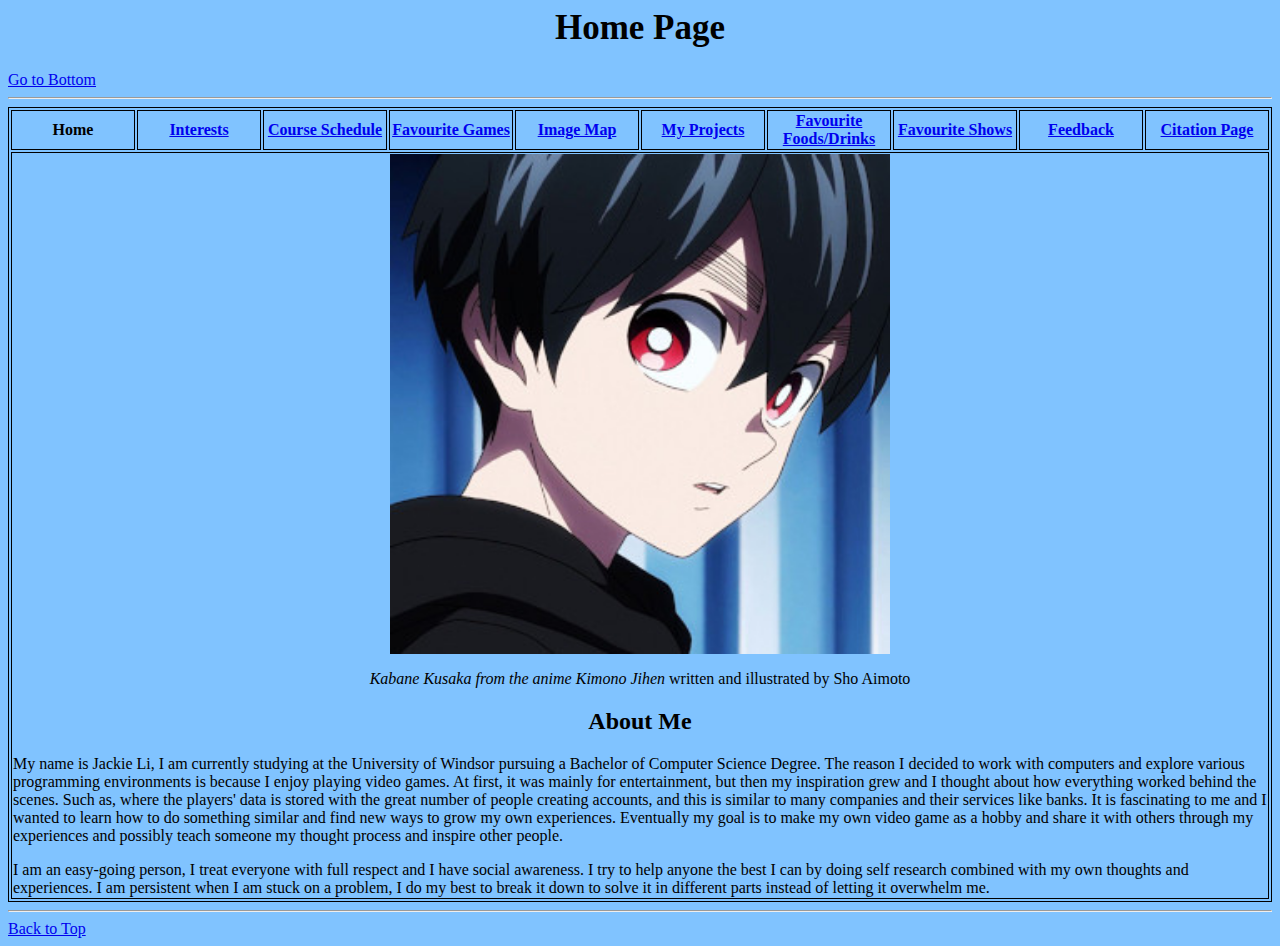
<file: index.html>
<! DOCTYPE html>

<html lang="en">
	<head>
		<link rel="stylesheet" href="styling.css">
		<title>Index</title>
	</head>
	
	<body>
		<h1>
			Home Page
		</h1> <!-- this is a header -->	
		
		<a href="#bottom">Go to Bottom</a> <!-- internal link to bottom of page -->
		<hr/> <!-- horizontal rule -->
		
		<table>
			<tr>
				<th>Home</th>
				<th><a href="interests.html">Interests</a></th>
				<th><a href="schedule.html">Course Schedule</a></th>
				<th><a href="favourite.html">Favourite Games</a></th>
				<th><a href="imagemap.html">Image Map</a></th>
				<th><a href="myprojects.html">My Projects</a></th>
				<th><a href="foods.html">Favourite Foods/Drinks</a></th>
				<th><a href="favshows.html">Favourite Shows</a></th>
				<th><a href="feedback.html">Feedback</a></th>
				<th><a href="citation.html">Citation Page</a></th>		
			</tr>
			
			<tr>
				<td colspan="10"> <!-- column span/length-->
					
					<img class = "index" src="anime.jpg" alt="anime kimono jihen image">
					<p class = "center"><cite>Kabane Kusaka from the anime Kimono Jihen</cite> written and illustrated by Sho Aimoto</p>
					<h2 class = "index">About Me</h2>
				
					<p class = "left">
						My name is Jackie Li, I am currently studying at the University of Windsor pursuing a Bachelor of Computer Science Degree. The reason
						I decided to work with computers and explore various programming environments is because I enjoy playing video games. At first, it was
						mainly for entertainment, but then my inspiration grew and I thought about how everything worked behind the scenes. Such as, where the
						players' data is stored with the great number of people creating accounts, and this is similar to many companies and their services like banks.
						It is fascinating to me and I wanted to learn how to do something similar and find new ways to grow my own experiences. Eventually my goal
						is to make my own video game as a hobby and share it with others through my experiences and possibly teach someone my thought process
						and inspire other people.
					</p>
					<p>
						I am an easy-going person, I treat everyone with full respect and I have social awareness. I try to help anyone the best I can by doing self
						research combined with my own thoughts and experiences. I am persistent when I am stuck on a problem, I do my best to break it down to solve
						it in different parts instead of letting it overwhelm me.
					</p>
					
				</td>
			</tr>
		</table>
		<hr/>
		<a href="#top">
			Back to Top
		</a>
		<a name="bottom"></a> 
	</body>

</html>
</file>
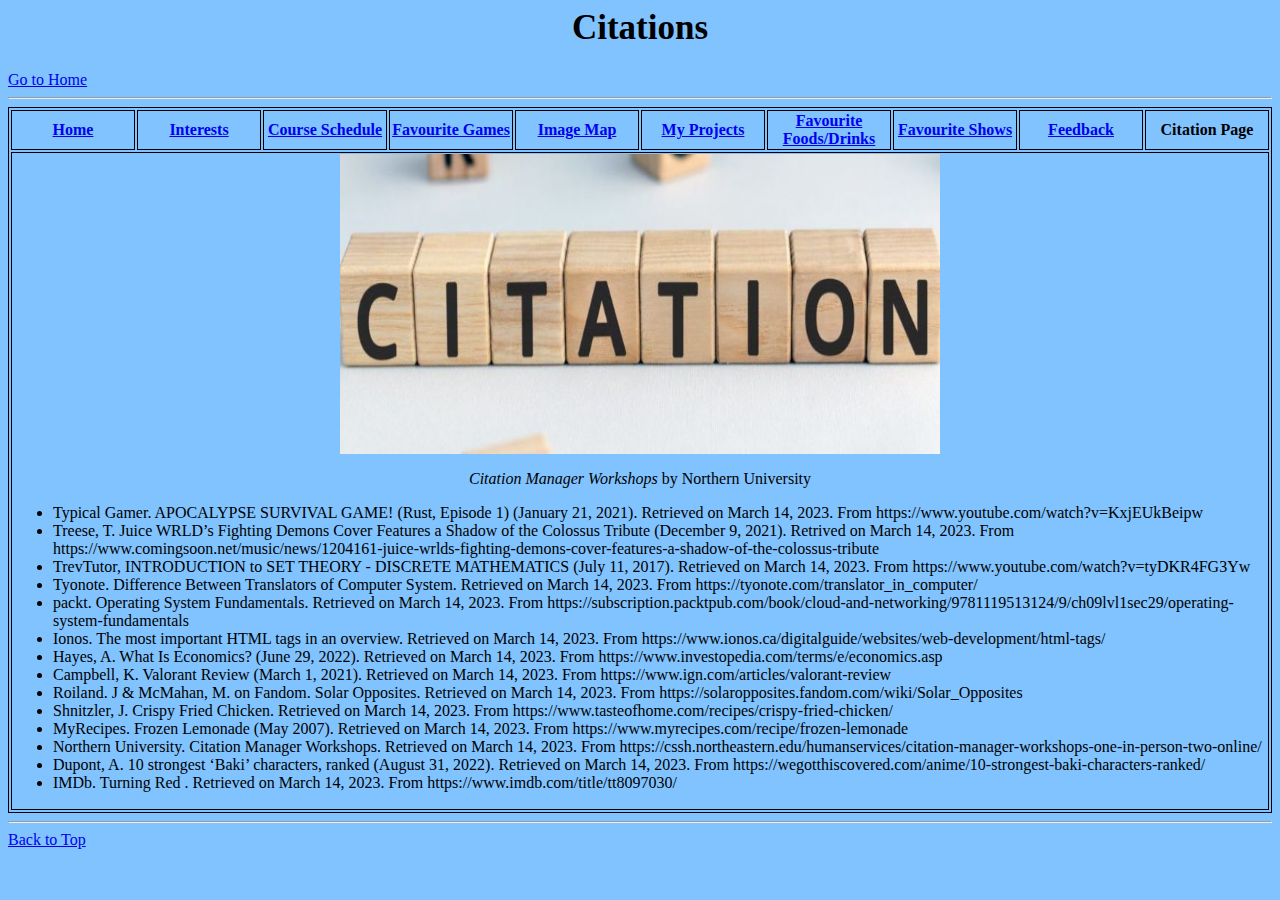
<file: citation.html>
<! DOCTYPE html>

<html lang="en">
	<head>
		<link rel="stylesheet" href="styling.css">
		<title>Citations</title>
	</head>
	
	<body>
		<h1>
			Citations
		</h1> <!-- this is a header -->	
		
		<a href="index.html">Go to Home</a> <!-- internal link to index -->
		<hr/> <!-- horizontal rule -->
		
		<table>
			<tr>
				<th><a href="index.html">Home</a></th>
				<th><a href="interests.html">Interests</a></th>
				<th><a href="schedule.html">Course Schedule</a></th>
				<th><a href="favourite.html">Favourite Games</a></th>
				<th><a href="imagemap.html">Image Map</a></th>
				<th><a href="myprojects.html">My Projects</a></th>
				<th><a href="foods.html">Favourite Foods/Drinks</a></th>
				<th><a href="favshows.html">Favourite Shows</a></th>
				<th><a href="feedback.html">Feedback</a></th>
				<th>Citation Page</th>		
			</tr>
			
			<tr>
				<td colspan="10"> <!-- column span/length-->
	
				<img class = "feedback" src="citation.jpg" alt="citation image">
				<p class = "center"><cite>Citation Manager Workshops</cite> by Northern University</p>
				
				<div>
				<ul>
					<li>Typical Gamer. APOCALYPSE SURVIVAL GAME! (Rust, Episode 1) (January 21, 2021). Retrieved on March 14, 2023. From https://www.youtube.com/watch?v=KxjEUkBeipw</li>
					<li>Treese, T. Juice WRLD’s Fighting Demons Cover Features a Shadow of the Colossus Tribute (December 9, 2021). Retrived on March 14, 2023. From https://www.comingsoon.net/music/news/1204161-juice-wrlds-fighting-demons-cover-features-a-shadow-of-the-colossus-tribute</li>
					<li>TrevTutor, INTRODUCTION to SET THEORY - DISCRETE MATHEMATICS (July 11, 2017). Retrieved on March 14, 2023. From https://www.youtube.com/watch?v=tyDKR4FG3Yw</li>
					<li>Tyonote. Difference Between Translators of Computer System. Retrieved on March 14, 2023. From https://tyonote.com/translator_in_computer/</li>
					<li>packt. Operating System Fundamentals. Retrieved on March 14, 2023. From https://subscription.packtpub.com/book/cloud-and-networking/9781119513124/9/ch09lvl1sec29/operating-system-fundamentals</li>
					<li>Ionos. The most important HTML tags in an overview. Retrieved on March 14, 2023. From https://www.ionos.ca/digitalguide/websites/web-development/html-tags/</li>
					<li>Hayes, A. What Is Economics? (June 29, 2022). Retrieved on March 14, 2023. From https://www.investopedia.com/terms/e/economics.asp</li>
					<li>Campbell, K. Valorant Review (March 1, 2021). Retrieved on March 14, 2023. From https://www.ign.com/articles/valorant-review</li>
					<li>Roiland. J & McMahan, M. on Fandom. Solar Opposites. Retrieved on March 14, 2023. From https://solaropposites.fandom.com/wiki/Solar_Opposites</li>
					<li>Shnitzler, J. Crispy Fried Chicken. Retrieved on March 14, 2023. From https://www.tasteofhome.com/recipes/crispy-fried-chicken/</li>
					<li>MyRecipes. Frozen Lemonade (May 2007). Retrieved on March 14, 2023. From https://www.myrecipes.com/recipe/frozen-lemonade</li>
					<li>Northern University. Citation Manager Workshops. Retrieved on March 14, 2023. From https://cssh.northeastern.edu/humanservices/citation-manager-workshops-one-in-person-two-online/</li>
					<li>Dupont, A. 10 strongest ‘Baki’ characters, ranked (August 31, 2022). Retrieved on March 14, 2023. From https://wegotthiscovered.com/anime/10-strongest-baki-characters-ranked/</li>
					<li>IMDb. Turning Red . Retrieved on March 14, 2023. From https://www.imdb.com/title/tt8097030/</li>
				</ul>
				</div>
				
			</tr>
		</table>
		<hr/>
		<a href="#top">
			Back to Top
		</a>
	</body>
	
</html>
</file>
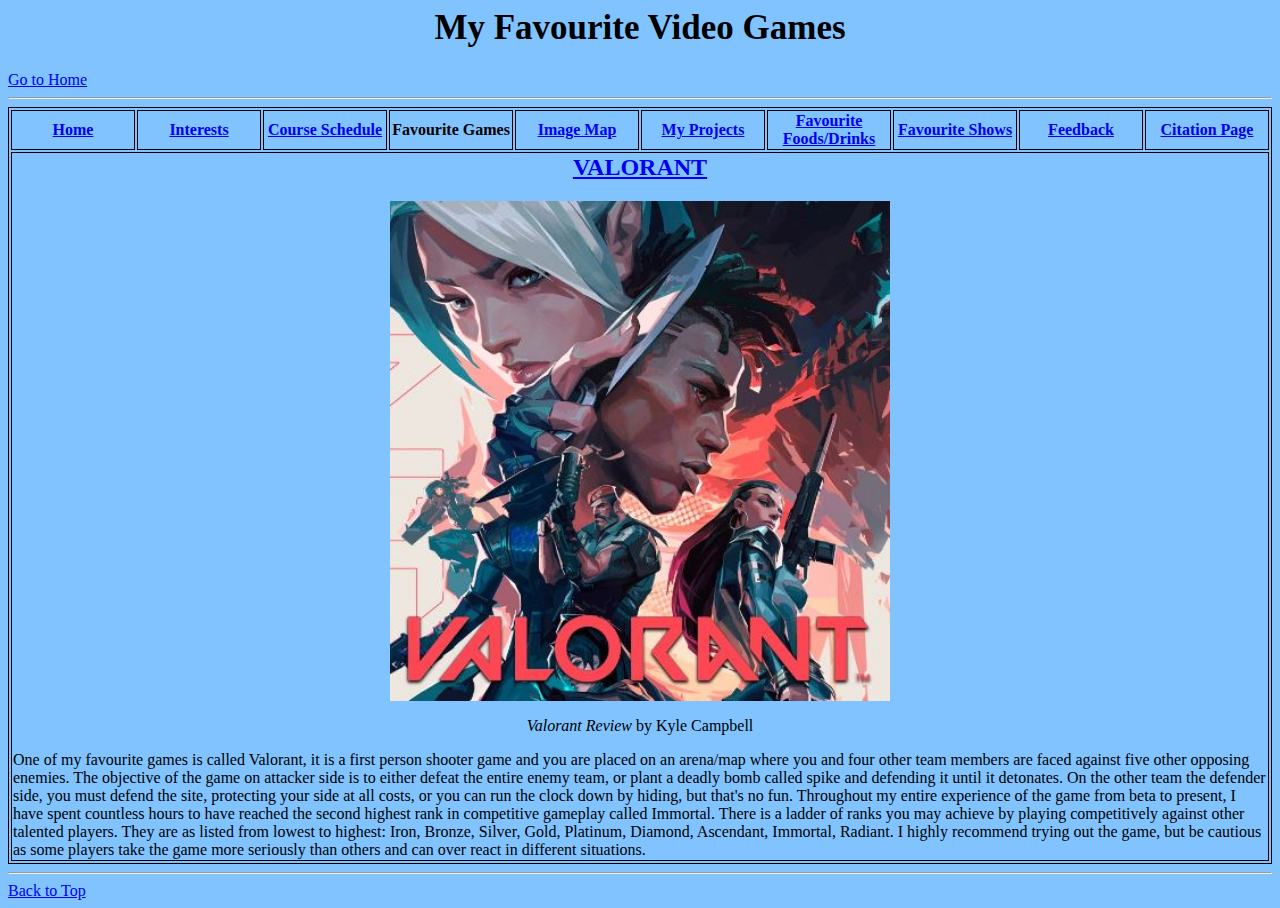
<file: favourite.html>
<! DOCTYPE html>

<html lang="en">
	<head>
		<link rel="stylesheet" href="styling.css">
		<title>My Favourite Games</title>
	</head>
	
	<body>
		<h1>
			My Favourite Video Games
		</h1> <!-- this is a header -->	
				
		<a href="index.html">Go to Home</a> <!-- internal link to index -->
		<hr/> <!-- horizontal rule -->	
		
		<table>
			<tr>
				<th><a href="index.html">Home</a></th>
				<th><a href="interests.html">Interests</a></th>
				<th><a href="schedule.html">Course Schedule</a></th>
				<th>Favourite Games</th>
				<th><a href="imagemap.html">Image Map</a></th>
				<th><a href="myprojects.html">My Projects</a></th>
				<th><a href="foods.html">Favourite Foods/Drinks</a></th>
				<th><a href="favshows.html">Favourite Shows</a></th>
				<th><a href="feedback.html">Feedback</a></th>
				<th><a href="citation.html">Citation Page</a></th>		
			</tr>
				
			<tr>
				<td colspan="10"> <!-- column span/length-->
				<h2 class = "favourite"><a href="https://playvalorant.com/en-us/">VALORANT</a></h2> <!-- hyperlink to offical valorant website -->
				
				<img class = "fav" src="valorant.jpg" alt="valorant image">
				<p class = "center"><cite>Valorant Review</cite> by Kyle Campbell</p>
			
				<p>
					One of my favourite games is called Valorant, it is a first person shooter game and you are placed on an arena/map where you and four other team
					members are faced against five other opposing enemies. The objective of the game on attacker side is to either defeat the entire enemy team,
					or plant a deadly bomb called spike and defending it until it detonates. On the other team the defender side, you must defend the site, protecting
					your side at all costs, or you can run the clock down by hiding, but that's no fun.
					
					Throughout my entire experience of the game from beta to present, I have spent countless hours to have reached the second highest rank in competitive
					gameplay called Immortal. There is a ladder of ranks you may achieve by playing competitively against other talented players. They are as listed from
					lowest to highest: Iron, Bronze, Silver, Gold, Platinum, Diamond, Ascendant, Immortal, Radiant.
					
					I highly recommend trying out the game, but be cautious as some players take the game more seriously than others and can over react in different
					situations.
				<p/>
			</tr>
		</table>
		
		<hr/>
		<a href="#top">
			Back to Top
		</a>
		
	</body>
	
</html>
</file>
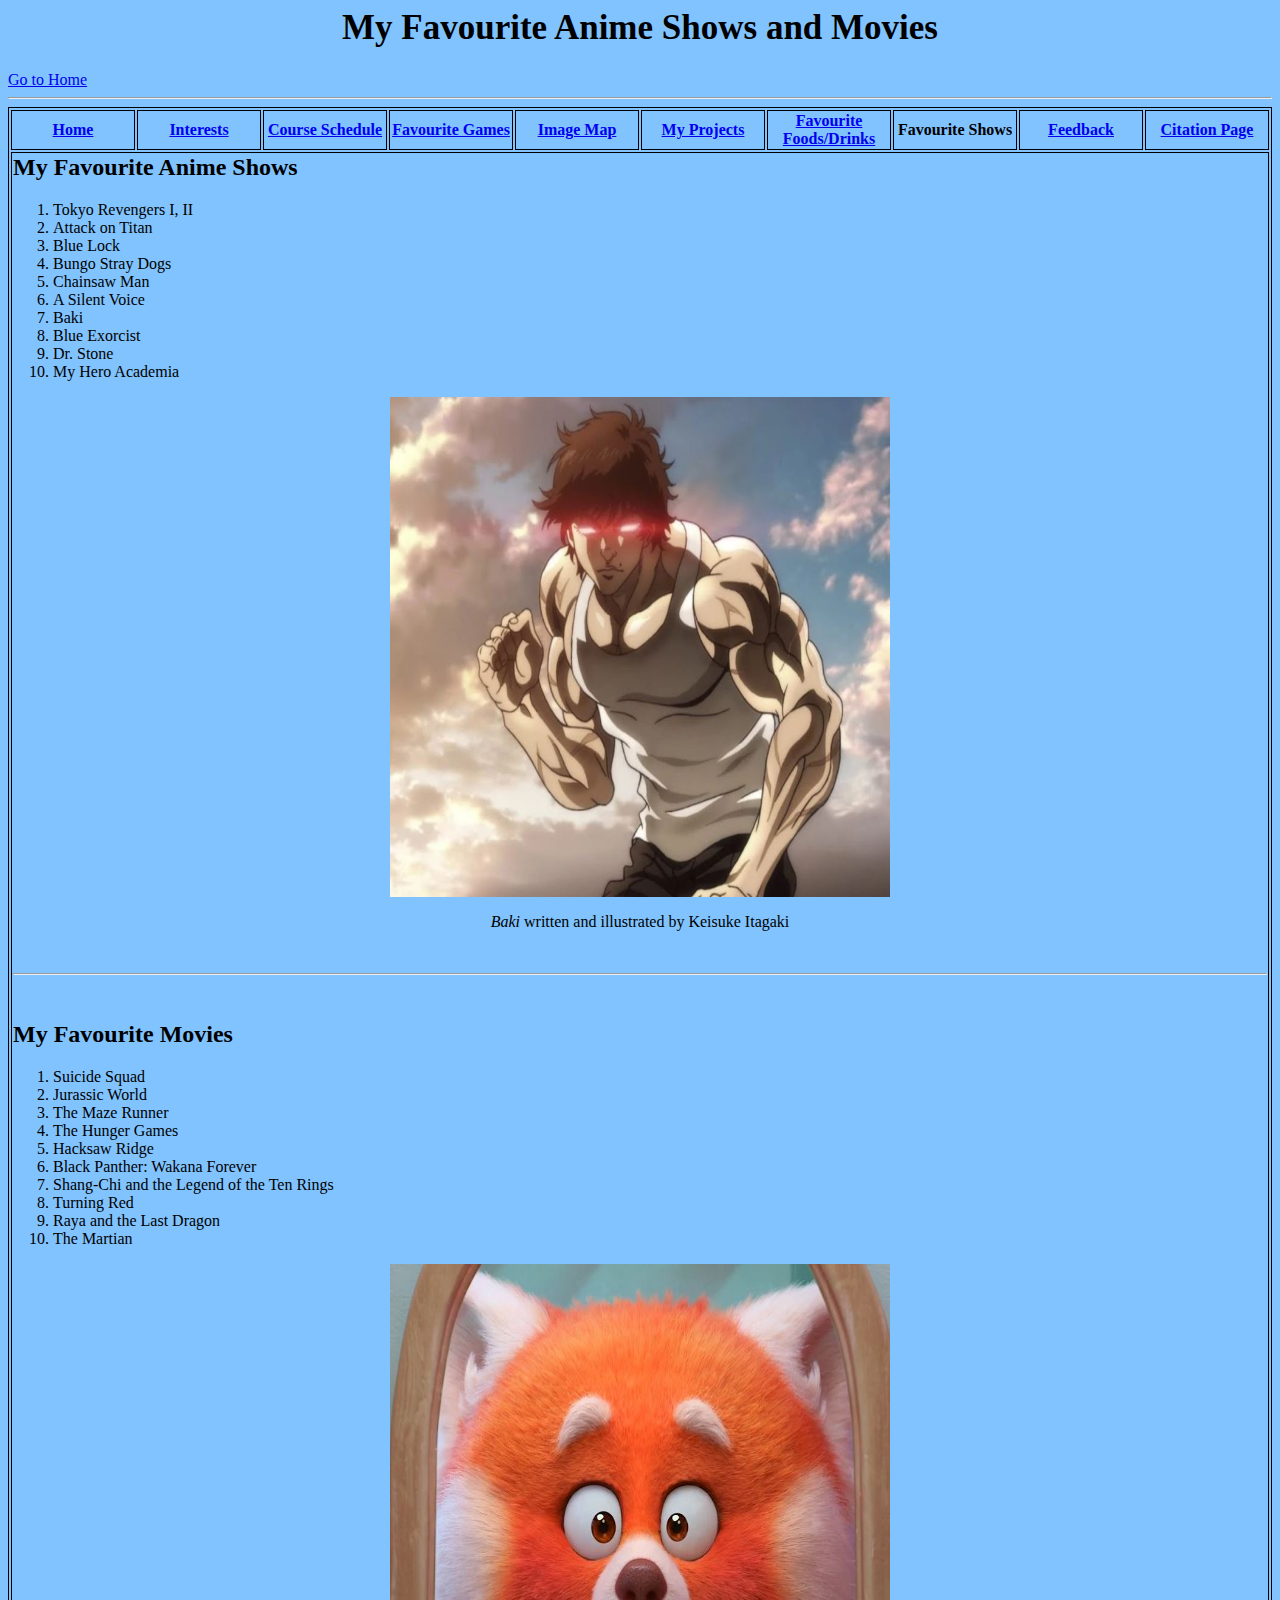
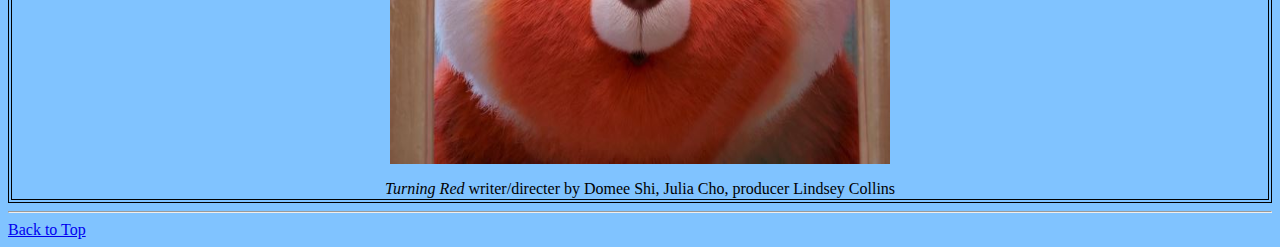
<file: favshows.html>
<! DOCTYPE html>

<html lang="en">
	<head>
		<link rel="stylesheet" href="styling.css">
		<title>My Favourite Shows and Movies</title>
	</head>
	
	<body>
		<h1>My Favourite Anime Shows and Movies</h1>
		<a href="index.html">Go to Home</a> <!-- internal link to index -->
		<hr/>
	
		<table>
			<tr>
				<th><a href="index.html">Home</a></th>
				<th><a href="interests.html">Interests</a></th>
				<th><a href="schedule.html">Course Schedule</a></th>
				<th><a href="favourite.html">Favourite Games</a></th>
				<th><a href="imagemap.html">Image Map</a></th>
				<th><a href="myprojects.html">My Projects</a></th>
				<th><a href="foods.html">Favourite Foods/Drinks</a></th>
				<th>Favourite Shows</th>
				<th><a href="feedback.html">Feedback</a></th>
				<th><a href="citation.html">Citation Page</a></th>		
			</tr>
			
			<tr>
				<td colspan="10"> <!-- column span/length-->
	
				<h2>My Favourite Anime Shows</h2>
				<ol>
					<li>Tokyo Revengers I, II</li>
					<li>Attack on Titan</li>
					<li>Blue Lock</li>
					<li>Bungo Stray Dogs</li>
					<li>Chainsaw Man</li>
					<li>A Silent Voice</li>
					<li>Baki</li>
					<li>Blue Exorcist</li>
					<li>Dr. Stone</li>
					<li>My Hero Academia</li>
				</ol>
				
				<img class = "fav" src="baki.jpg" alt="anime baki image">
				<p class = "center"><cite>Baki</cite> written and illustrated by Keisuke Itagaki</p>
				
				<br/>
				<hr/>
				<br/>
				
				<h2>My Favourite Movies</h2>
				<ol>
					<li>Suicide Squad</li>
					<li>Jurassic World</li>
					<li>The Maze Runner</li>
					<li>The Hunger Games</li>
					<li>Hacksaw Ridge</li>
					<li>Black Panther: Wakana Forever</li>
					<li>Shang-Chi and the Legend of the Ten Rings</li>
					<li>Turning Red</li>
					<li>Raya and the Last Dragon</li>
					<li>The Martian</li>
				</ol>
				
				<img class = "fav" src="movies.jpg" alt="disney turning red image">
				<p class = "center"><cite>Turning Red</cite> writer/directer by Domee Shi, Julia Cho, producer Lindsey Collins</p>
			</tr>
		</table>
		<hr/>
		<a href="#top">
			Back to Top
		</a>
	</body>
	

</html>
</file>
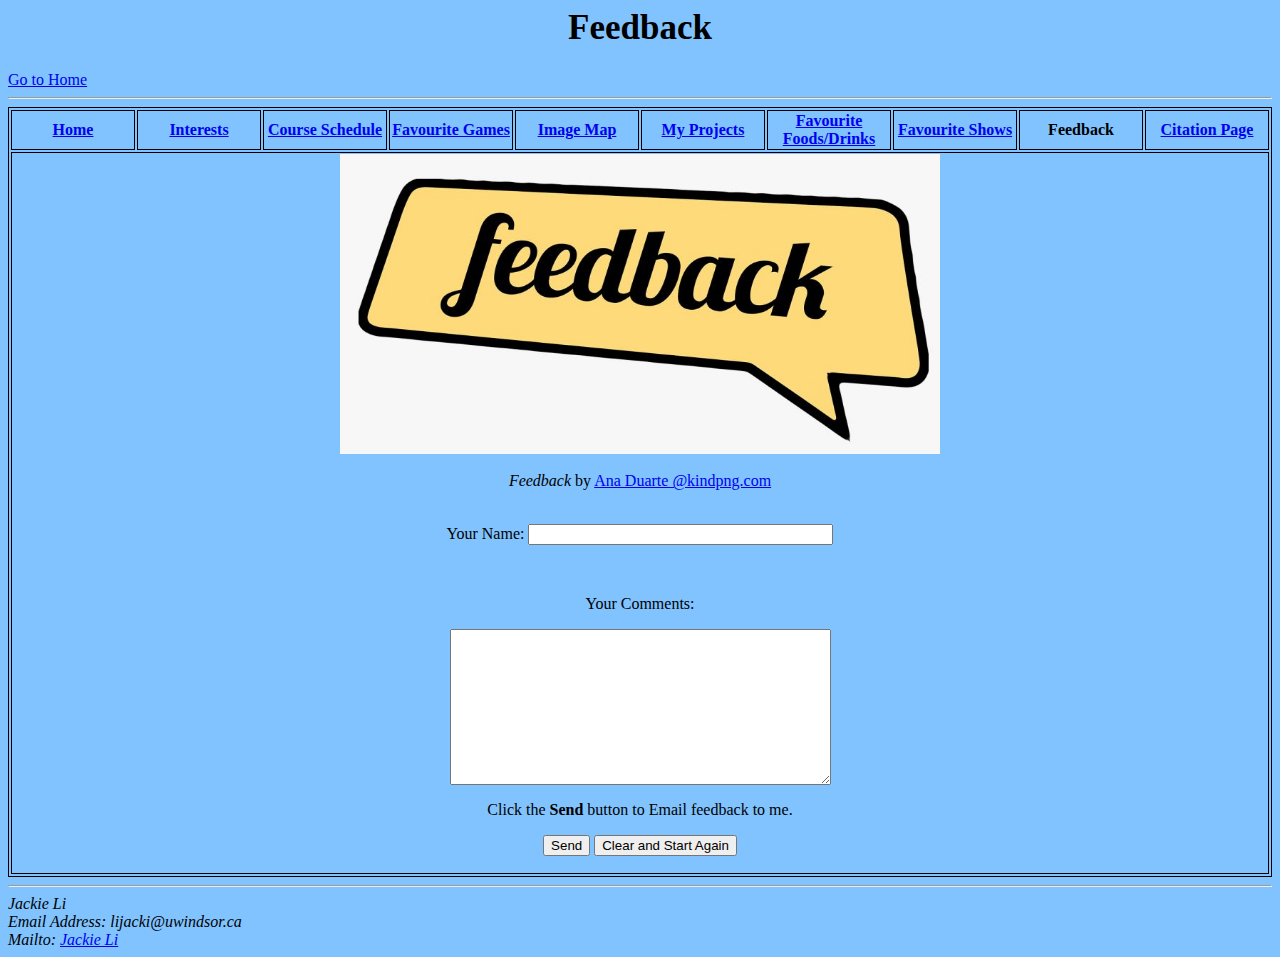
<file: feedback.html>
<! DOCTYPE html>

<html lang="en">
	<head>
		<link rel="stylesheet" href="styling.css">
		<title>Feedback</title>
	</head>
	
	<body>
		<h1>
			Feedback
		</h1> <!-- this is a header -->	
		
		<a href="index.html">Go to Home</a> <!-- internal link to index -->
		<hr/> <!-- horizontal rule -->
		
		<table>
			<tr>
				<th><a href="index.html">Home</a></th>
				<th><a href="interests.html">Interests</a></th>
				<th><a href="schedule.html">Course Schedule</a></th>
				<th><a href="favourite.html">Favourite Games</a></th>
				<th><a href="imagemap.html">Image Map</a></th>
				<th><a href="myprojects.html">My Projects</a></th>
				<th><a href="foods.html">Favourite Foods/Drinks</a></th>
				<th><a href="favshows.html">Favourite Shows</a></th>
				<th>Feedback</th>
				<th><a href="citation.html">Citation Page</a></th>		
			</tr>
			
			<tr>
				<td colspan="10"> <!-- column span/length-->
		
				<img class = "feedback" src="feedback.jpg" alt="feedback big image bubble">
				<br/>
				
				<div class = "center">
					<cite>Feedback</cite> by <a href="https://www.kindpng.com/imgv/wmiwxR_feedback-word-png-feedback-word-transparent-png/" target="_blank">Ana Duarte @kindpng.com</a>
				</div>
				<br/>
				
				<form action="mailto:lijacki@uwindsor.ca" method="post" enctype="text/plain" style="text-align: center;">
					<p>
						Your Name:
						<input type="text" size="35" name="Email">
					</p>
					<br/>
					<p>Your Comments:</p>
					<textarea name="comments" rows="10" cols="45"></textarea>
					<p>
						Click the <b> Send </b> button to Email feedback to me.
					</p>
					<p>
						<input type="submit" value="Send">
						<input type="reset" value="Clear and Start Again">
					</p>
				</form>
			</tr>
		</table>
		
		<hr/>
		<address>
			Jackie Li
			<br/>Email Address: lijacki@uwindsor.ca<br/>
			Mailto: 
			<a href="mailto:lijacki@uwindsor.ca">Jackie Li</a>
		</address>
		
	</body>
	
</html>
</file>
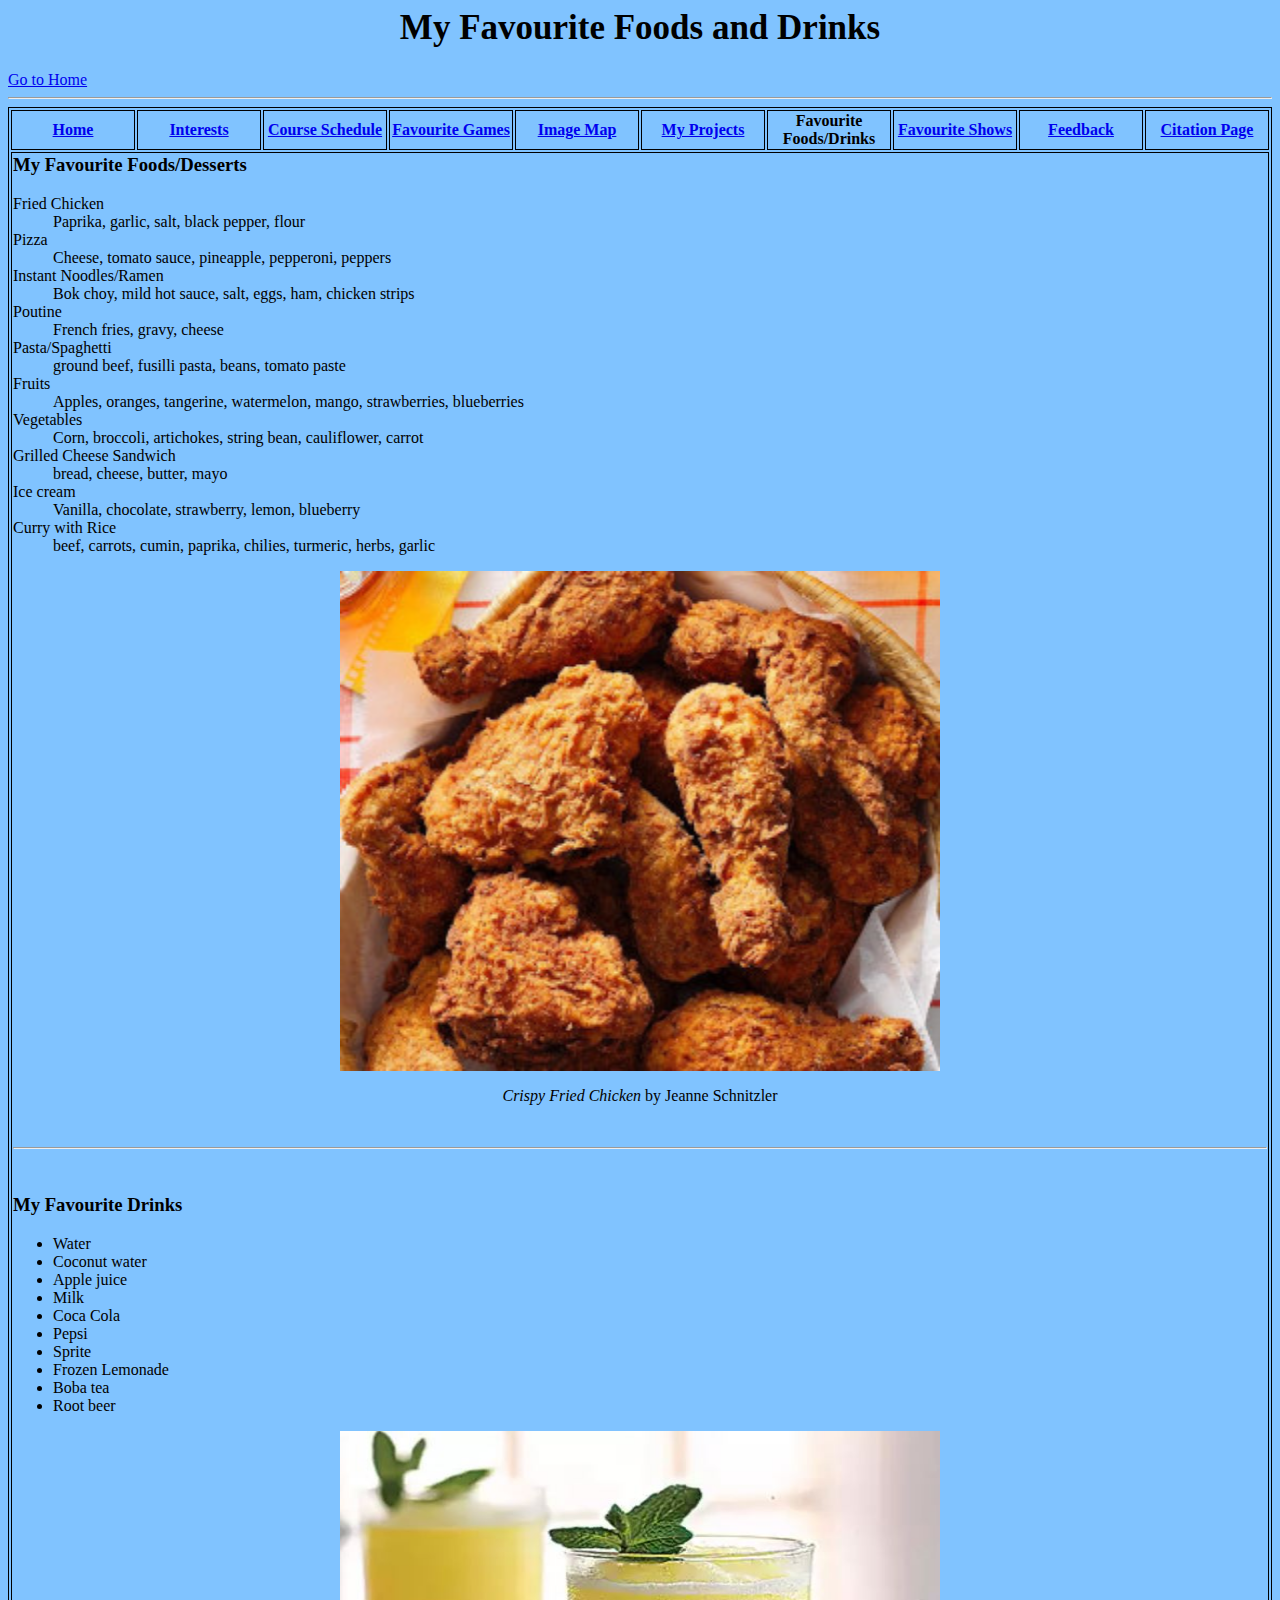
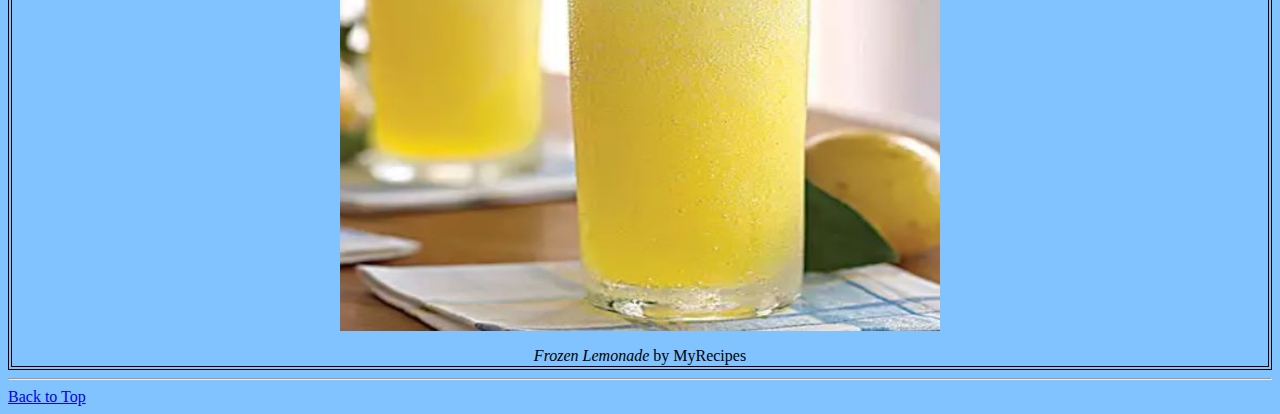
<file: foods.html>
<! DOCTYPE html>

<html lang="en">
	<head>
		<link rel="stylesheet" href="styling.css">
		<title>My Favourite Foods and Drinks</title>
	</head>

	<body>
		<h1>My Favourite Foods and Drinks</h1>
		<a href="index.html">Go to Home</a> <!-- internal link to index -->
		<hr/>
		
		<table>
			<tr>
				<th><a href="index.html">Home</a></th>
				<th><a href="interests.html">Interests</a></th>
				<th><a href="schedule.html">Course Schedule</a></th>
				<th><a href="favourite.html">Favourite Games</a></th>
				<th><a href="imagemap.html">Image Map</a></th>
				<th><a href="myprojects.html">My Projects</a></th>
				<th>Favourite Foods/Drinks</th>
				<th><a href="favshows.html">Favourite Shows</a></th>
				<th><a href="feedback.html">Feedback</a></th>
				<th><a href="citation.html">Citation Page</a></th>		
			</tr>
			
			<tr>
				<td colspan="10"> <!-- column span/length-->
		
				<h3>My Favourite Foods/Desserts</h3>
				<dl>
					<dt>Fried Chicken</dt>
					<dd>Paprika, garlic, salt, black pepper, flour</dd>
					<dt>Pizza</dt>
					<dd>Cheese, tomato sauce, pineapple, pepperoni, peppers</dd>
					<dt>Instant Noodles/Ramen</dt>
					<dd>Bok choy, mild hot sauce, salt, eggs, ham, chicken strips</dd>
					<dt>Poutine</dt>
					<dd>French fries, gravy, cheese</dd>
					<dt>Pasta/Spaghetti</dt>
					<dd>ground beef, fusilli pasta, beans, tomato paste</dd>
					<dt>Fruits</dt>
					<dd>Apples, oranges, tangerine, watermelon, mango, strawberries, blueberries</dd>
					<dt>Vegetables</dt>
					<dd>Corn, broccoli, artichokes, string bean, cauliflower, carrot</dd>
					<dt>Grilled Cheese Sandwich</dt>
					<dd>bread, cheese, butter, mayo</dd>
					<dt>Ice cream</dt>
					<dd>Vanilla, chocolate, strawberry, lemon, blueberry</dd>
					<dt>Curry with Rice</dt>
					<dd>beef, carrots, cumin, paprika, chilies, turmeric, herbs, garlic</dd>
				</dl>
				
				<img class = "food" src="friedchicken.jpg" alt="Fried chicken image">
				<p style="text-align:center"><cite>Crispy Fried Chicken </cite>by Jeanne Schnitzler</p>
			
				<br/>
				<hr/>
				<br/>
				<h3>My Favourite Drinks</h3>
				<ul>
					<li>Water</li>
					<li>Coconut water</li>
					<li>Apple juice</li>
					<li>Milk</li>
					<li>Coca Cola</li>
					<li>Pepsi</li>
					<li>Sprite</li>
					<li>Frozen Lemonade</li>
					<li>Boba tea</li>
					<li>Root beer</li>
				</ul>
			
				<img class = "food" src="lemonade.jpg" alt="frozen lemonade image">
				<p class = "center"><cite>Frozen Lemonade</cite> by MyRecipes</p>
			</tr>
		</table>
		<hr/>
		<a href="#top">
		Back to Top
		</a>	
	</body>
	
</html>
</file>
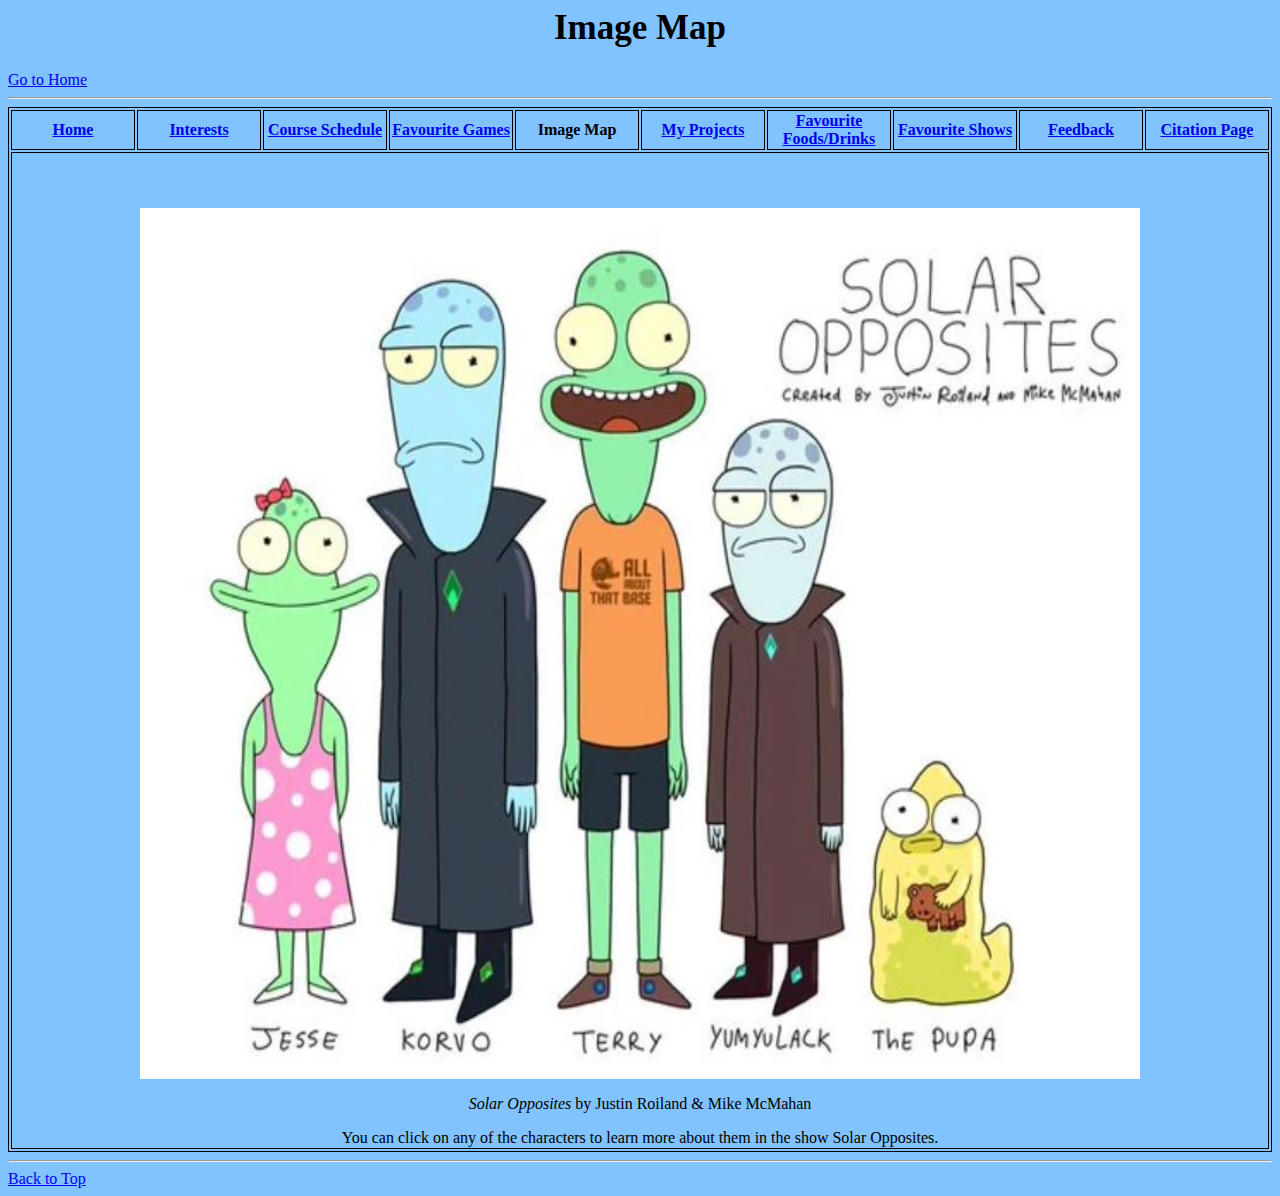
<file: imagemap.html>
<! DOCTYPE html>

<html lang="en">
	<head>
		<link rel="stylesheet" href="styling.css">
		<title>Image Map</title>
	</head>
	
	<body>
		<h1>
			Image Map
		</h1> <!-- this is a header -->	
		
		<a href="index.html">Go to Home</a> <!-- internal link to index -->
		<hr/> <!-- horizontal rule -->
		
		<table class = "sched">
			<tr>
				<th><a href="index.html">Home</a></th>
				<th><a href="interests.html">Interests</a></th>
				<th><a href="schedule.html">Course Schedule</a></th>
				<th><a href="favourite.html">Favourite Games</a></th>
				<th>Image Map</th>
				<th><a href="myprojects.html">My Projects</a></th>
				<th><a href="foods.html">Favourite Foods/Drinks</a></th>
				<th><a href="favshows.html">Favourite Shows</a></th>
				<th><a href="feedback.html">Feedback</a></th>
				<th><a href="citation.html">Citation Page</a></th>		
			</tr>
		
			<tr>
				<td colspan="10"> <!-- column span/length-->
				<div class = "space">
			
				</div> <!--this is just for spacing -->
				<img class = "map" src="solaropposites.jpg" alt="solar opposites characters for image map" usemap="#imagemap">
				<map name="imagemap">
					<area shape="rect" coords="60, 300, 210, 800" alt="jesse character" href="https://solaropposites.fandom.com/wiki/Jesse" target="blank">
					<area shape="rect" coords="230, 50, 400, 800" alt="korvo character" href="https://solaropposites.fandom.com/wiki/Korvo" target="blank">
					<area shape="rect" coords="420, 40, 540, 800" alt="terry character" href="https://solaropposites.fandom.com/wiki/Terry" target="blank">
					<area shape="rect" coords="560, 200, 700, 800" alt="yumyulack character" href="https://solaropposites.fandom.com/wiki/Yumyulack" target="blank">
					<area shape="rect" coords="725, 500, 900, 800" alt="the pupa character" href="https://solaropposites.fandom.com/wiki/The_Pupa" target="blank">
				</map>
				
				<p class = "center"><cite>Solar Opposites</cite> by Justin Roiland & Mike McMahan</p>
				<p class = "center">You can click on any of the characters to learn more about them in the show Solar Opposites.</p>
			</tr>
		</table>
		<hr/>
		
		<a href="#top">
			Back to Top
		</a>
	</body>
	
</html>
</file>
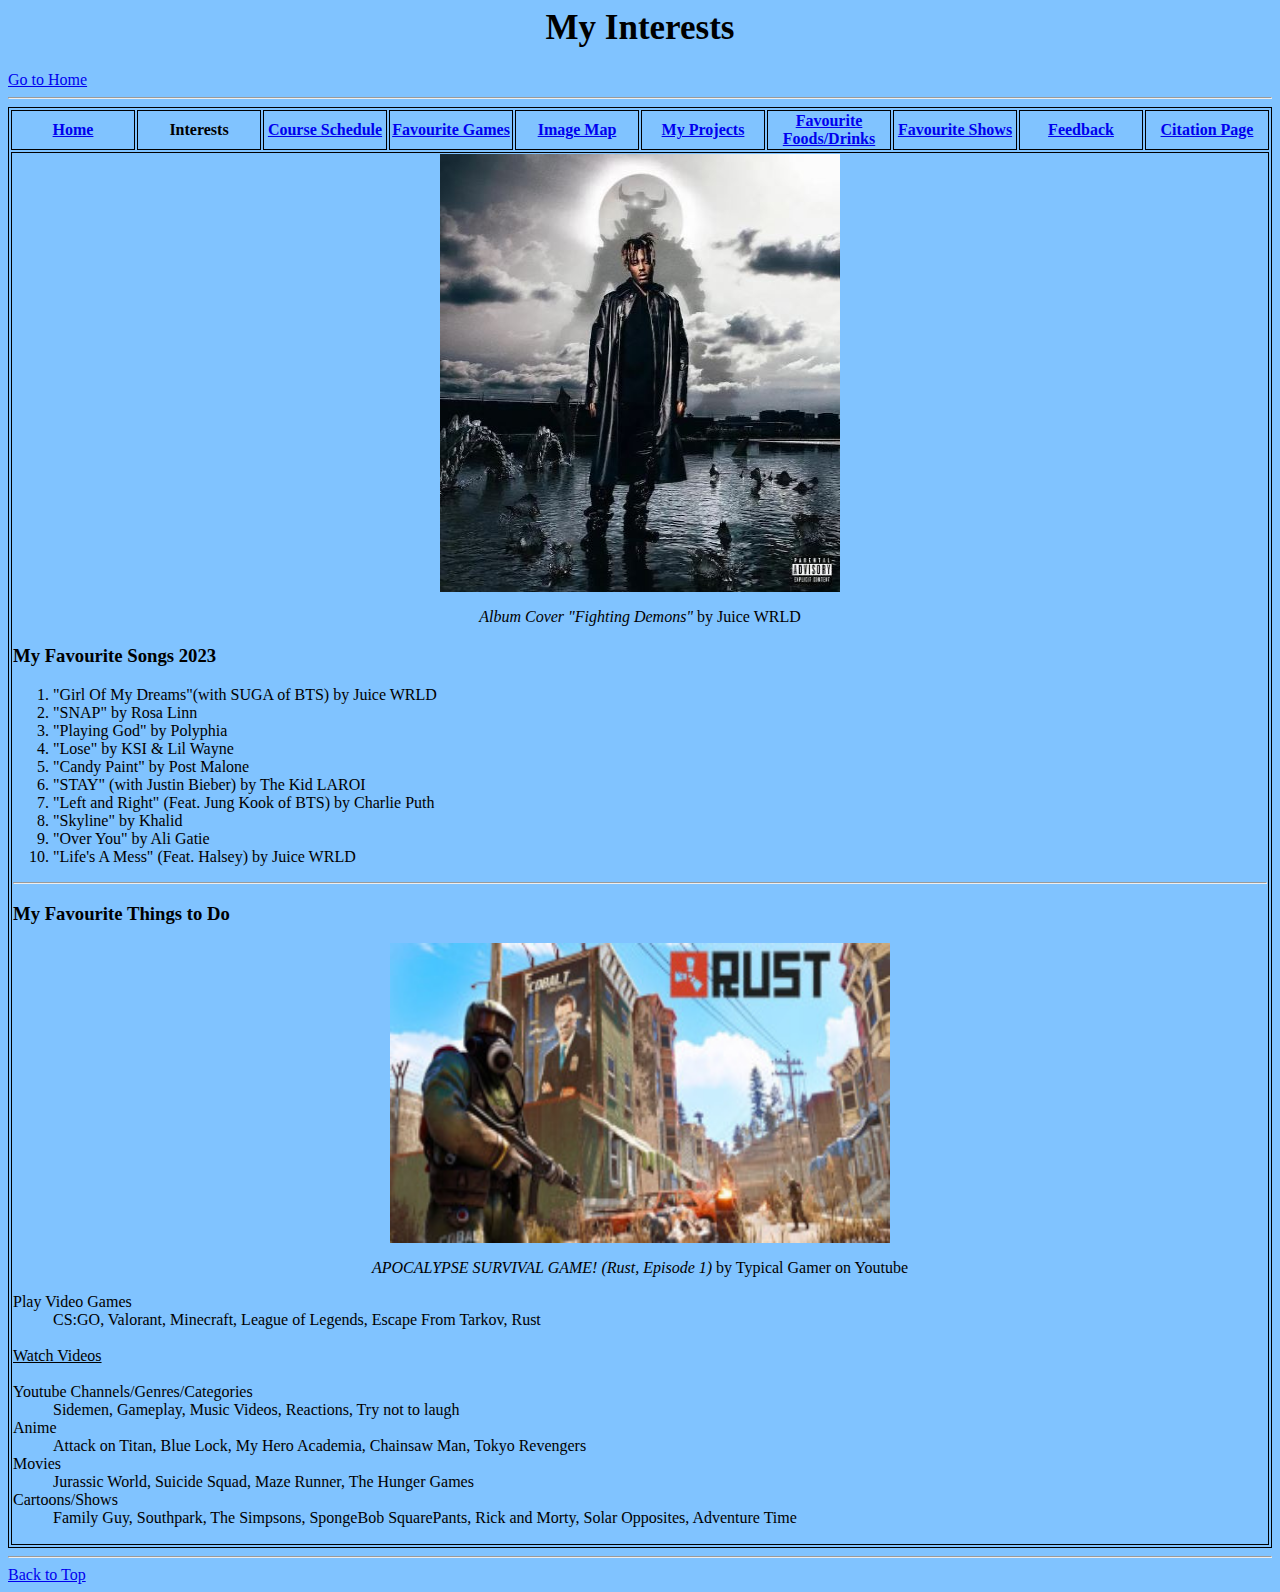
<file: interests.html>
<! DOCTYPE html>

<html lang="en">
	<head>
		<link rel="stylesheet" href="styling.css">
		<title>Interests</title>
	</head>
	
	<body>
		<h1>
			My Interests
		</h1> <!-- this is a header -->	
		
		<a href="index.html">Go to Home</a> <!-- internal link to index -->
		<hr/> <!-- horizontal rule -->
		
		<table>
			<tr>
				<th><a href="index.html">Home</a></th>
				<th>Interests</th>
				<th><a href="schedule.html">Course Schedule</a></th>
				<th><a href="favourite.html">Favourite Games</a></th>
				<th><a href="imagemap.html">Image Map</a></th>
				<th><a href="myprojects.html">My Projects</a></th>
				<th><a href="foods.html">Favourite Foods/Drinks</a></th>
				<th><a href="favshows.html">Favourite Shows</a></th>
				<th><a href="feedback.html">Feedback</a></th>
				<th><a href="citation.html">Citation Page</a></th>		
			</tr>
			
			<tr>
				<td colspan="10"> <!-- column span/length-->
		
				<img class = "interest" src="juicewrld.jpg" alt="JuiceWRLD">
				<p class = "center"><cite>Album Cover "Fighting Demons"</cite> by Juice WRLD</p>
				<h3>My Favourite Songs 2023</h3>
				<div>
					<ol>
					<li>"Girl Of My Dreams"(with SUGA of BTS) by Juice WRLD</li>
					<li>"SNAP" by Rosa Linn</li>
					<li>"Playing God" by Polyphia</li>
					<li>"Lose" by KSI & Lil Wayne</li>
					<li>"Candy Paint" by Post Malone</li>
					<li>"STAY" (with Justin Bieber) by The Kid LAROI</li>
					<li>"Left and Right" (Feat. Jung Kook of BTS) by Charlie Puth</li>
					<li>"Skyline" by Khalid</li>
					<li>"Over You" by Ali Gatie</li>
					<li>"Life's A Mess" (Feat. Halsey) by Juice WRLD</li>
					</ol>
				</div>
			
				<hr/>
				
				<h3>My Favourite Things to Do</h3>
				<img class = "interest2" src="rust.jpg" alt="Video Game Rust">
				<p class = "center"><cite>APOCALYPSE SURVIVAL GAME! (Rust, Episode 1)</cite> by Typical Gamer on Youtube</p>
				
				<dl>
					<dt>Play Video Games</dt>
					<dd>CS:GO, Valorant, Minecraft, League of Legends, Escape From Tarkov, Rust</dd>
					<br/>
					<div><u>Watch Videos</u></div>
					<br/>
					<dt>Youtube Channels/Genres/Categories</dt>
					<dd>Sidemen, Gameplay, Music Videos, Reactions, Try not to laugh</dd>
					<dt>Anime</dt>
					<dd>Attack on Titan, Blue Lock, My Hero Academia, Chainsaw Man, Tokyo Revengers</dd>
					<dt>Movies</dt>
					<dd>Jurassic World, Suicide Squad, Maze Runner, The Hunger Games</dd>
					<dt>Cartoons/Shows</dt>
					<dd>Family Guy, Southpark, The Simpsons, SpongeBob SquarePants, Rick and Morty, Solar Opposites, Adventure Time</dd>
				</dl>
			</tr>
		</table>
		<hr/>
		<a href="#top">
			Back to Top
		</a>
		
	</body>
	
</html>
</file>
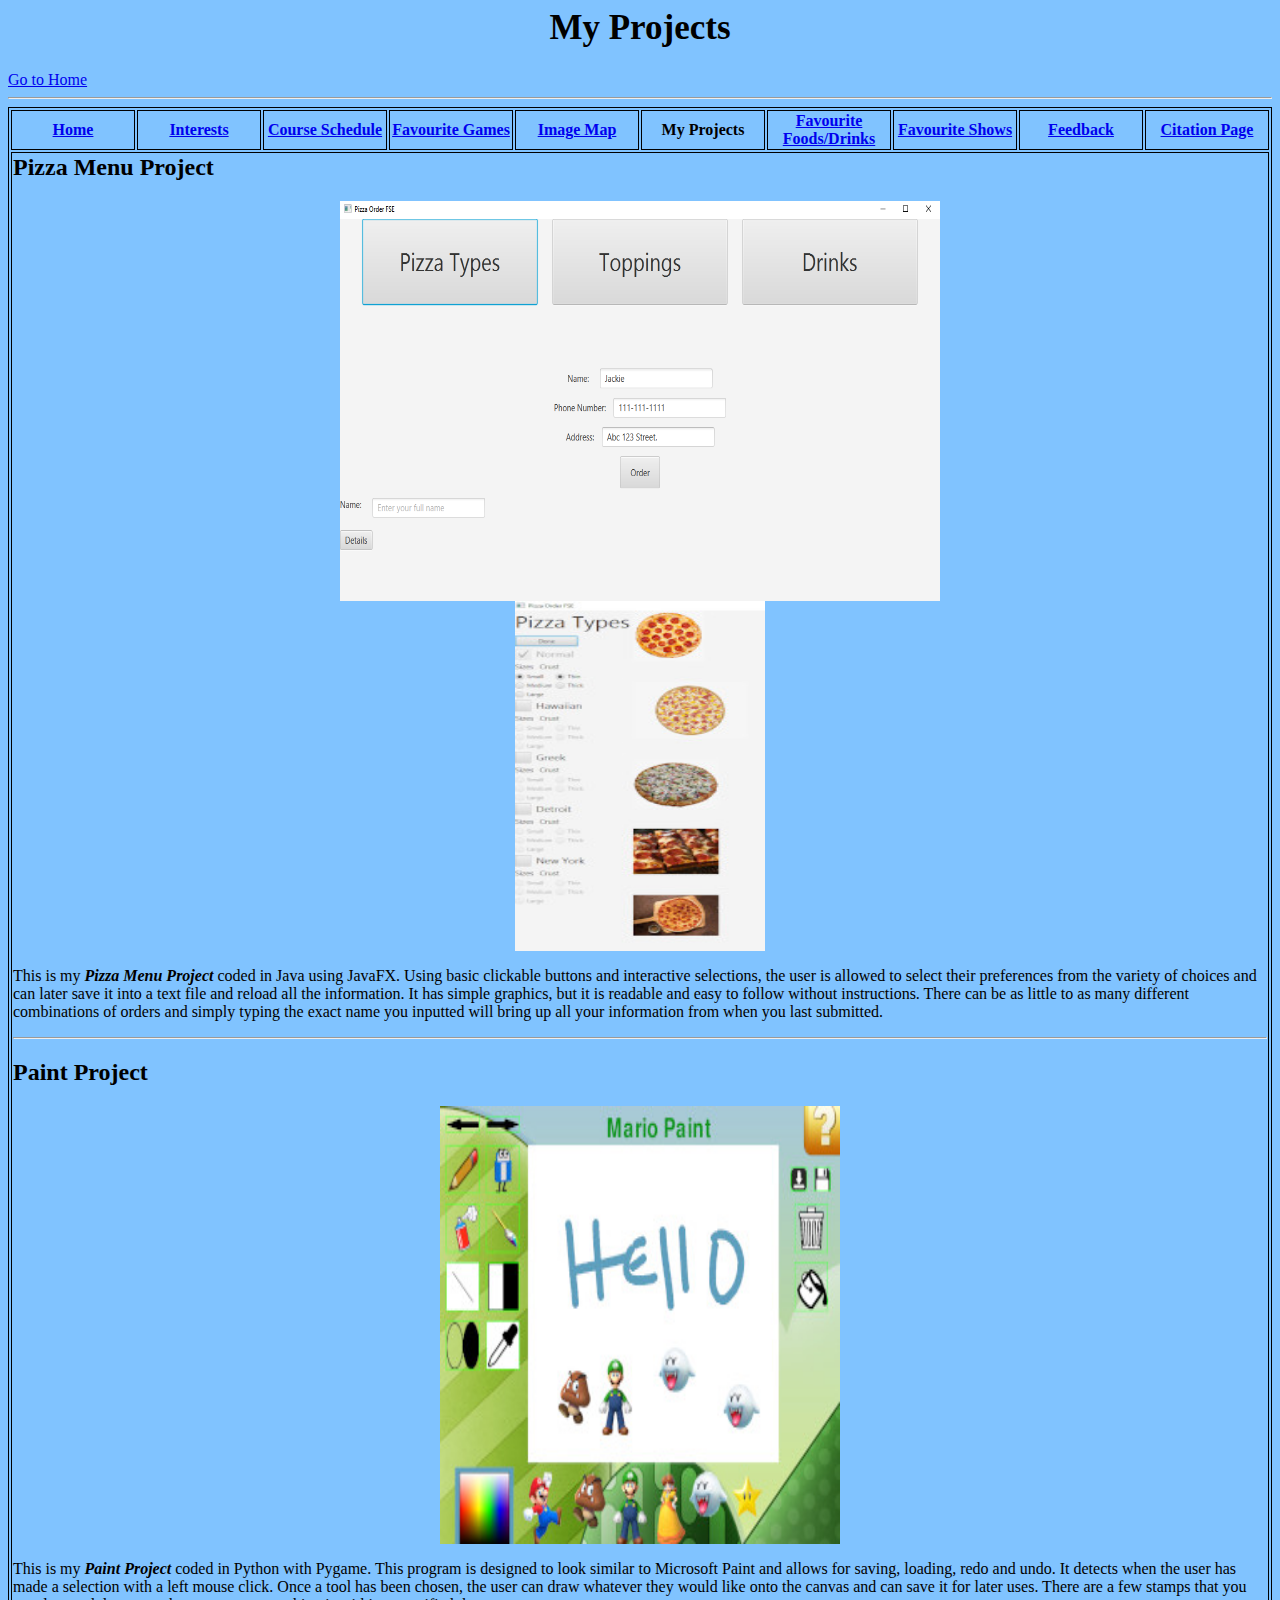
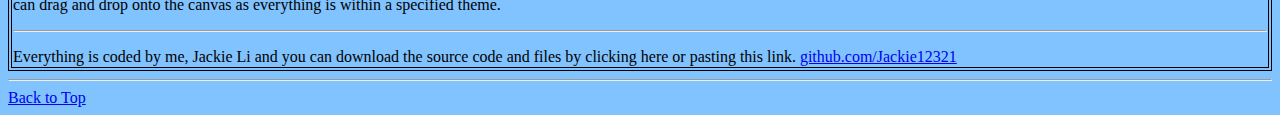
<file: myprojects.html>
<! DOCTYPE html>

<html lang="en">
	<head>
		<link rel="stylesheet" href="styling.css">
		<title>My Projects</title>
	</head>
	
	<body>
		<h1>
			My Projects
		</h1> <!-- this is a header -->	
		
		<a href="index.html">Go to Home</a> <!-- internal link to index -->
		<hr/> <!-- horizontal rule -->
		
		<table>
			<tr>
				<th><a href="index.html">Home</a></th>
				<th><a href="interests.html">Interests</a></th>
				<th><a href="schedule.html">Course Schedule</a></th>
				<th><a href="favourite.html">Favourite Games</a></th>
				<th><a href="imagemap.html">Image Map</a></th>
				<th>My Projects</th>
				<th><a href="foods.html">Favourite Foods/Drinks</a></th>
				<th><a href="favshows.html">Favourite Shows</a></th>
				<th><a href="feedback.html">Feedback</a></th>
				<th><a href="citation.html">Citation Page</a></th>		
			</tr>
			
			<tr>
				<td colspan="10"> <!-- column span/length-->
		
				<h2>Pizza Menu Project</h2>
				<img class = "proj1" src="pizza.jpg" alt="My Pizza Menu Project">
				<img class = "proj2" src="pizza2.jpg" alt="My Pizza Menu Project 2">
				<p>
					This is my <b><i>Pizza Menu Project</b></i> coded in Java using JavaFX. Using basic clickable buttons and interactive selections, the user is allowed to
					select their preferences from the variety of choices and can later save it into a text file and reload all the information. It has simple
					graphics, but it is readable and easy to follow without instructions. There can be as little to as many different combinations of orders
					and simply typing the exact name you inputted will bring up all your information from when you last submitted.
				<p/>
				
				<hr/>
				<h2>Paint Project</h2>
				<img class = "proj3" src="paint.jpg" alt="My Paint Project">
				<p>
					This is my <i><b>Paint Project</b></i> coded in Python with Pygame. This program is designed to look similar to Microsoft Paint and allows for saving, loading,
					redo and undo. It detects when the user has made a selection with a left mouse click. Once a tool has been chosen, the user can draw whatever they
					would like onto the canvas and can save it for later uses. There are a few stamps that you can drag and drop onto the canvas as everything is within
					a specified theme.
				<p/>
				<hr/>
				<p>Everything is coded by me, Jackie Li and you can download the source code and files by clicking here or pasting this link. <a href="https:github.com/Jackie12321">github.com/Jackie12321</a>
				<p/>
			</tr>
		</table>
		<hr/>
		<a href="#top">
			Back to Top
		</a>
		
	</body>
	
</html>
</file>
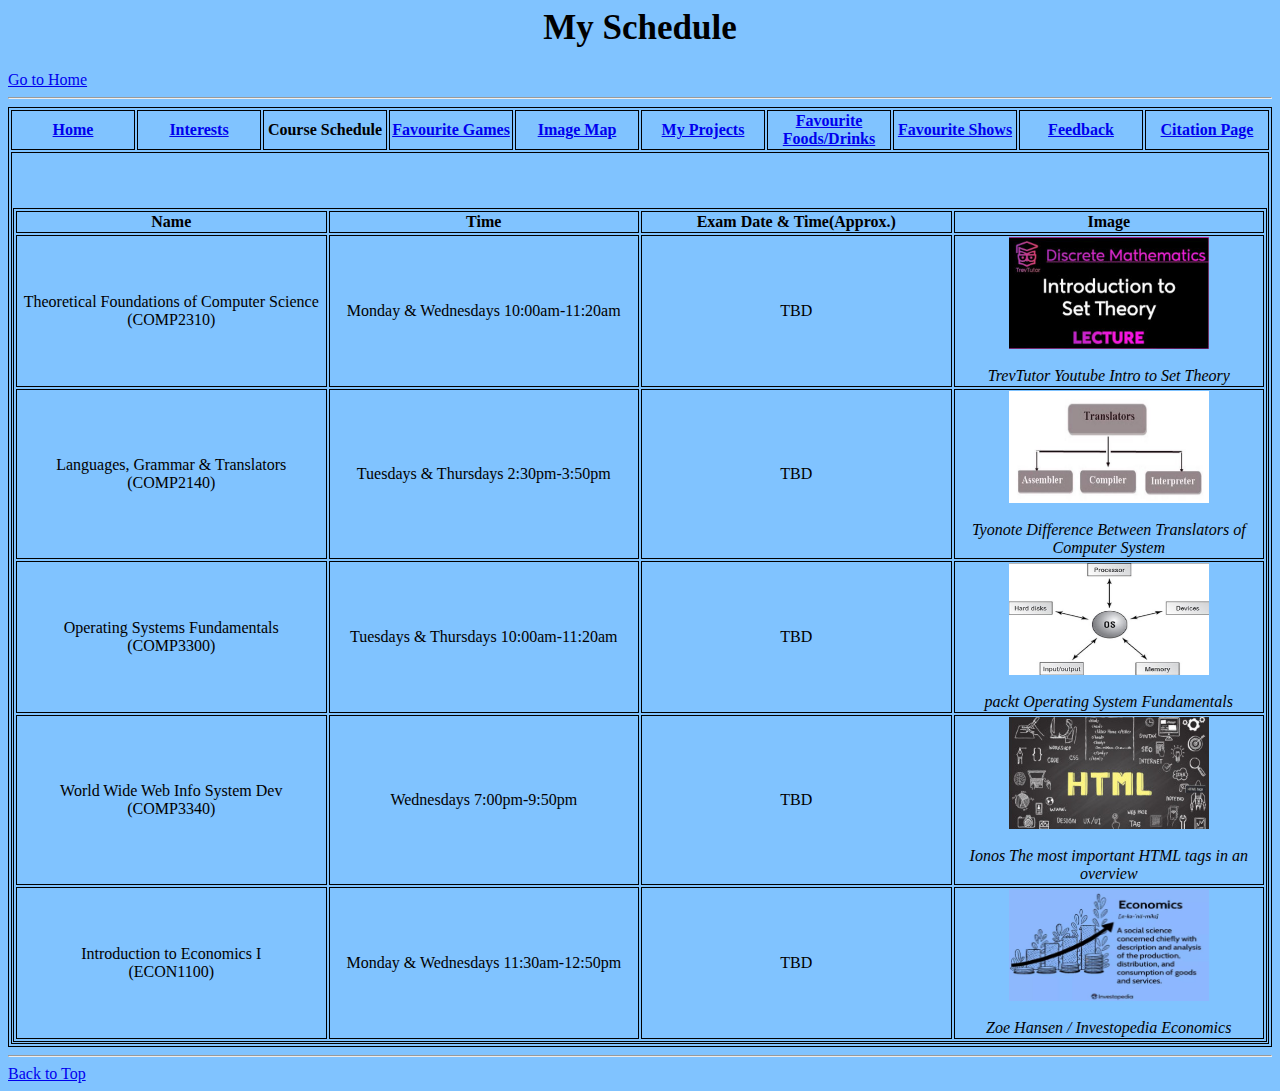
<file: schedule.html>
<! DOCTYPE html>

<html lang="en">
	<head>
		<link rel="stylesheet" href="styling.css">
		<title>Schedule</title>
	</head>
	
	<body>
		<h1>
			My Schedule
		</h1> <!-- this is a header -->	
		
		<a href="index.html">Go to Home</a> <!-- internal link to index -->
		<hr/> <!-- horizontal rule -->
		
		<table class = "sched">
			<tr>
				<th><a href="index.html">Home</a></th>
				<th><a href="interests.html">Interests</a></th>
				<th>Course Schedule</th>
				<th><a href="favourite.html">Favourite Games</a></th>
				<th><a href="imagemap.html">Image Map</a></th>
				<th><a href="myprojects.html">My Projects</a></th>
				<th><a href="foods.html">Favourite Foods/Drinks</a></th>
				<th><a href="favshows.html">Favourite Shows</a></th>
				<th><a href="feedback.html">Feedback</a></th>
				<th><a href="citation.html">Citation Page</a></th>		
			</tr>
		
			<tr>
				<td colspan="10"> <!-- column span/length-->
				<table class = "sched">
					<div class = "space">
			
					</div> <!--this is just for spacing -->
					<tr>
						<th>Name</th>
						<th>Time</th>
						<th>Exam Date & Time(Approx.)</th>
						<th>Image</th>
					</tr>
					<tr>
						<td class = "sched">Theoretical Foundations of Computer Science<br/>(COMP2310)</td>
						<td class = "sched">Monday & Wednesdays 10:00am-11:20am</td>
						<td class = "sched">TBD</td>
						<td class = "sched"><img class = "sched1" src="discretemath.jpg" alt="image of set theory for discrete math"><br/><cite>TrevTutor Youtube Intro to Set Theory</cite></td>
						
					</tr>
					<tr>
						<td class = "sched">Languages, Grammar & Translators<br/>(COMP2140)</td>
						<td class = "sched">Tuesdays & Thursdays 2:30pm-3:50pm</td>
						<td class = "sched">TBD</td>
						<td class = "sched"><img class = "sched1" src="translators.jpg" alt="translators and grammars"><br/><cite>Tyonote Difference Between Translators of Computer System</cite></td>
					</tr>
					<tr>
						<td class = "sched">Operating Systems Fundamentals<br/>(COMP3300)</td>
						<td class = "sched">Tuesdays & Thursdays 10:00am-11:20am</td>
						<td class = "sched">TBD</td>
						<td class = "sched"><img class = "sched1" src="operatingsystem.jpg" alt="Operating systems image"><br/><cite>packt Operating System Fundamentals</cite></td>
					</tr>
					<tr>
						<td class = "sched">World Wide Web Info System Dev<br/>(COMP3340)</td>
						<td class = "sched">Wednesdays 7:00pm-9:50pm</td>
						<td class = "sched">TBD</td>
						<td class = "sched"><img class = "sched1" src="comp3340.jpg" alt="Introduction to HTML"><br/><cite>Ionos The most important HTML tags in an overview</cite></td>
					</tr>
					<tr>
						<td class = "sched">Introduction to Economics I<br/>(ECON1100)</td>
						<td class = "sched">Monday & Wednesdays 11:30am-12:50pm</td>
						<td class = "sched">TBD</td>
						<td class = "sched"><img class = "sched1" src="econ1100.jpg" alt="Introduction to economics"><br/><cite>Zoe Hansen / Investopedia Economics</cite></td>
					</tr>
				</table>
			</tr>
		</table>
		<hr/>
		<a href="#top">
			Back to Top
		</a>
	</body>
	
</html>
</file>
<file: styling.css>
body{
	background-color: #80c3ff;
}

table, th, td{
	border: 1px solid;
	width: 100%;
	table-layout: fixed;
}

/* INDEX PAGE*/

h1{
	font-size: 35px;
	text-align: center;
}

img.index{
	width: 500px;
	height: 500px;
	display: block;
	margin-left: auto;
	margin-right: auto;
}

p.center{
	text-align: center;
}

p.left{
	text-align: left;
}

h2.index{
	text-align: center;
}

/* INTERESTS PAGE*/

img.interest{
	 width: 400px;
	 height: 438px;
	 display: block;
	 margin-left: auto;
	 margin-right: auto;"
}

img.interest2{
	 width: 500px;
	 height: 300px;
	 display: block;
	 margin-left: auto;
	 margin-right: auto;"
}

/* SCHEDULE PAGE*/

table.sched, td.sched{
	border: 1px solid;
	width: 100%;
	table-layout: fixed;
	text-align: center;
}

img.sched1{
	width: 200px;
	height: 112px;
	display: block;
	margin-left: auto;
	margin-right: auto;
}

div.space{
	white-space: pre;
}

/* FAVOURITE PAGE*/

h2.favourite{
	text-align: center;
}

img.fav{
	width: 500px;
	height: 500px;
	display: block;
	margin-left: auto;
	margin-right: auto;
}

/* IMAGE MAP */

img.map{
	width: 1000px;
	height: 871px;
	display: block;
	margin-left: auto;
	margin-right: auto;	
}

/* MY PROJECTS */

img.proj1{
	width: 600px;
	height: 400px;
	display: block;
	margin-left: auto;
	margin-right: auto;		
}

img.proj2{
	width: 250px;
	height: 350px;
	display: block;
	margin-left: auto;
	margin-right: auto;		
}

img.proj3{
	width: 400px;
	height: 438px;
	display: block;
	margin-left: auto;
	margin-right: auto;		
}

/* MY FAVOURITE FOODS */

img.food{
	width: 600px;
	height: 500px;
	display: block;
	margin-left: auto;
	margin-right: auto;		
}

/* FEEDBACK */
div.center{
	text-align: center;
}

img.feedback{
	width: 600px;
	height: 300px;
	display: block;
	margin-left: auto;
	margin-right: auto;		
}
}


/* CITATIONS */
</file>
